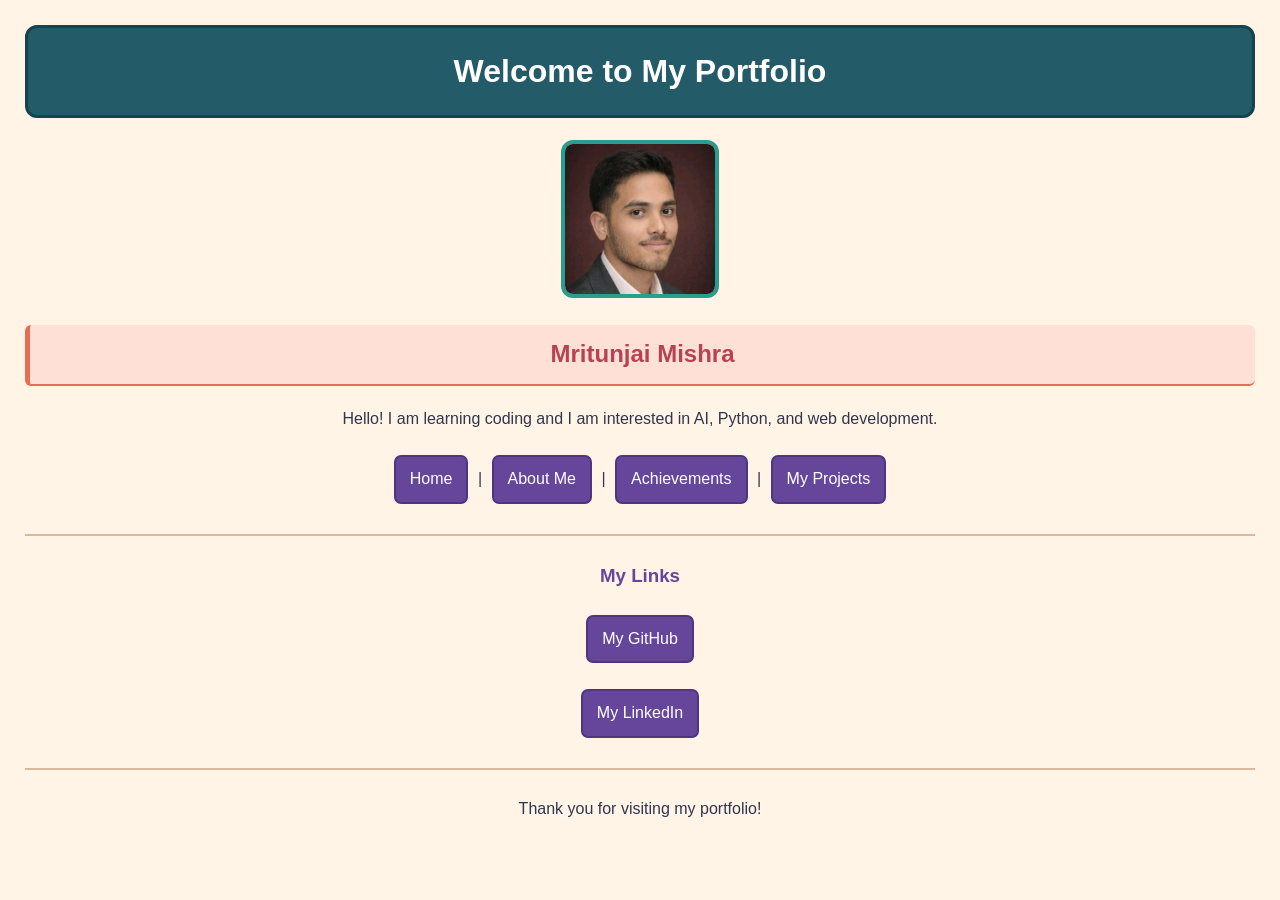
<file: index.html>
<!DOCTYPE html>
<html>
<head>
    <meta charset="UTF-8">
    <meta name="viewport" content="width=device-width, initial-scale=1.0">
    <link rel="stylesheet" href="style.css">
    <title>Mritunjai Mishra - My Portfolio</title>
</head>
<body>
    <center>
        <h1>Welcome to My Portfolio</h1>
        <img src="images/profile.png" alt="My Photo" width="150">
        <h2>Mritunjai Mishra</h2>
        <p>Hello! I am learning coding and I am interested in AI, Python, and web development.</p>

        <p>
            <a href="index.html">Home</a> |
            <a href="about.html">About Me</a> |
            <a href="achievements.html">Achievements</a> |
            <a href="projects.html">My Projects</a>
        </p>

        <hr>
        <h3>My Links</h3>
        <p><a href="https://github.com/mishramritunjai8-max" target="_blank">My GitHub</a></p>
        <p><a href="https://www.linkedin.com/in/mritunjai-mishra-b07667303/" target="_blank">My LinkedIn</a></p>
        <hr>
        <p>Thank you for visiting my portfolio!</p>
    </center>
</body>
</html>
</file>
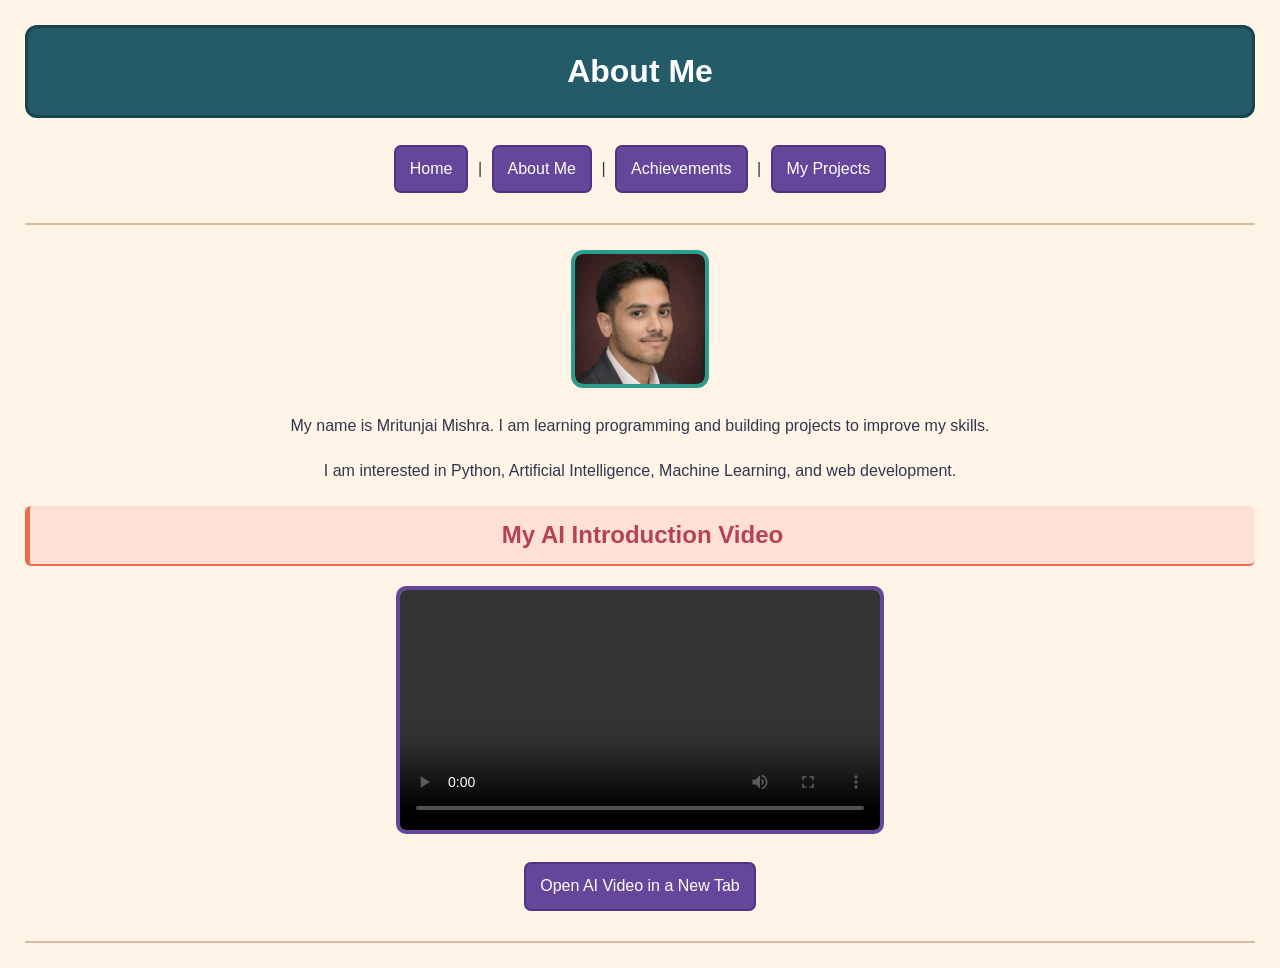
<file: about.html>
<!DOCTYPE html>
<html>
<head>
    <meta charset="UTF-8">
    <meta name="viewport" content="width=device-width, initial-scale=1.0">
    <link rel="stylesheet" href="style.css">
    <title>About Me - Mritunjai Mishra</title>
</head>
<body>
    <center>
        <h1>About Me</h1>
        <p>
            <a href="index.html">Home</a> |
            <a href="about.html">About Me</a> |
            <a href="achievements.html">Achievements</a> |
            <a href="projects.html">My Projects</a>
        </p>
        <hr>
        <img src="images/profile.png" alt="My Photo" width="130">
        <p>My name is Mritunjai Mishra. I am learning programming and building projects to improve my skills.</p>
        <p>I am interested in Python, Artificial Intelligence, Machine Learning, and web development.</p>

        <h2>My AI Introduction Video</h2>
        <video width="480" controls>
            <source src="assets/ai-intro.mp4" type="video/mp4">
            Your browser does not support the video tag.
        </video>
        <p><a href="assets/ai-intro.mp4" target="_blank">Open AI Video in a New Tab</a></p>
        <hr>
    </center>
</body>
</html>
</file>
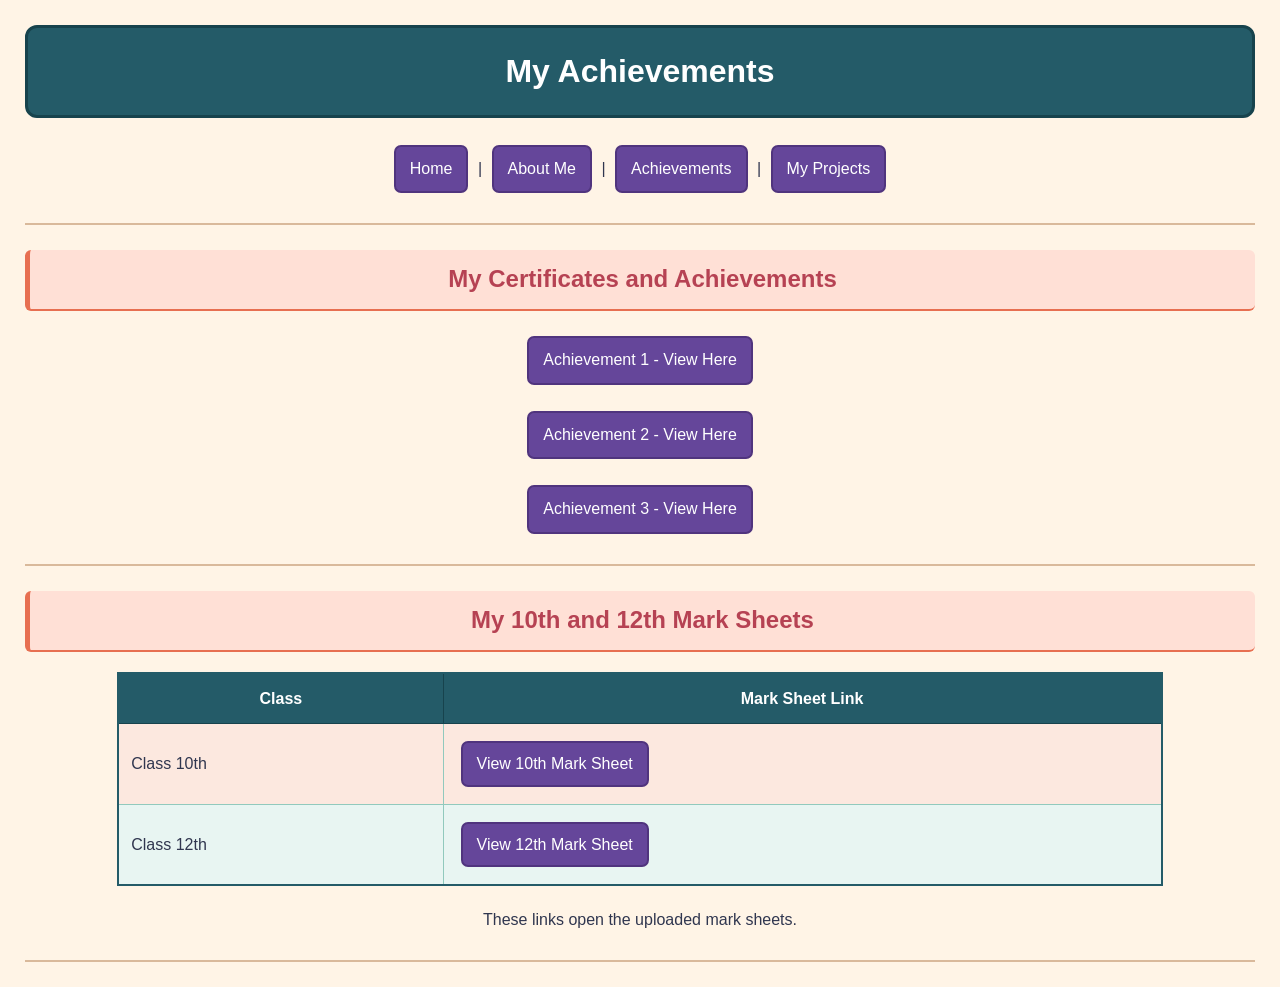
<file: achievements.html>
<!DOCTYPE html>
<html>
<head>
    <meta charset="UTF-8">
    <meta name="viewport" content="width=device-width, initial-scale=1.0">
    <link rel="stylesheet" href="style.css">
    <title>Achievements - Mritunjai Mishra</title>
</head>
<body>
    <center>
        <h1>My Achievements</h1>
        <p>
            <a href="index.html">Home</a> |
            <a href="about.html">About Me</a> |
            <a href="achievements.html">Achievements</a> |
            <a href="projects.html">My Projects</a>
        </p>
        <hr>
        <h2>My Certificates and Achievements</h2>
        <p><a href="https://lnkd.in/p/ghSiA3Kw" target="_blank">Achievement 1 - View Here</a></p>
        <p><a href="https://lnkd.in/p/gMcf9Umt" target="_blank">Achievement 2 - View Here</a></p>
        <p><a href="https://lnkd.in/p/gwVj9zXf" target="_blank">Achievement 3 - View Here</a></p>

        <hr>
        <h2>My 10th and 12th Mark Sheets</h2>
        <table border="1" cellpadding="8">
            <tr>
                <th>Class</th>
                <th>Mark Sheet Link</th>
            </tr>
            <tr>
                <td>Class 10th</td>
                <td><a href="documents/10th-marksheet.pdf" target="_blank">View 10th Mark Sheet</a></td>
            </tr>
            <tr>
                <td>Class 12th</td>
                <td><a href="documents/12th-marksheet.pdf" target="_blank">View 12th Mark Sheet</a></td>
            </tr>
        </table>
        <p>These links open the uploaded mark sheets.</p>
        <hr>
    </center>
</body>
</html>
</file>
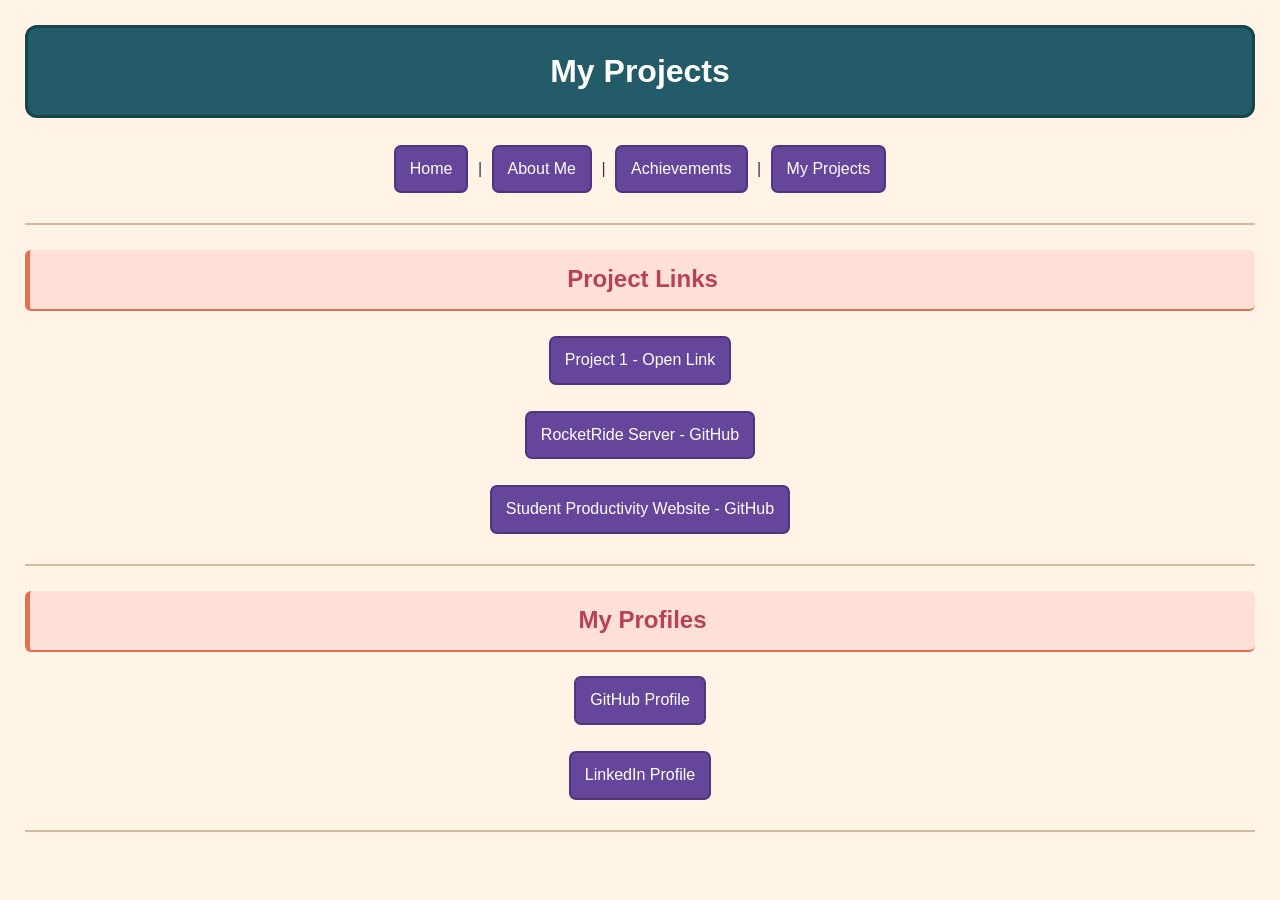
<file: projects.html>
<!DOCTYPE html>
<html>
<head>
    <meta charset="UTF-8">
    <meta name="viewport" content="width=device-width, initial-scale=1.0">
    <link rel="stylesheet" href="style.css">
    <title>My Projects - Mritunjai Mishra</title>
</head>
<body>
    <center>
        <h1>My Projects</h1>
        <p>
            <a href="index.html">Home</a> |
            <a href="about.html">About Me</a> |
            <a href="achievements.html">Achievements</a> |
            <a href="projects.html">My Projects</a>
        </p>
        <hr>
        <h2>Project Links</h2>
        <p><a href="https://lnkd.in/p/gbc7fp2d" target="_blank">Project 1 - Open Link</a></p>
        <p><a href="https://github.com/mishramritunjai8-max/rocketride-server" target="_blank">RocketRide Server - GitHub</a></p>
        <p><a href="https://github.com/mishramritunjai8-max/STUDENT-PRODUCTIVITY-WEBSITE" target="_blank">Student Productivity Website - GitHub</a></p>
        <hr>
        <h2>My Profiles</h2>
        <p><a href="https://github.com/mishramritunjai8-max" target="_blank">GitHub Profile</a></p>
        <p><a href="https://www.linkedin.com/in/mritunjai-mishra-b07667303/" target="_blank">LinkedIn Profile</a></p>
        <hr>
    </center>
</body>
</html>
</file>
<file: style.css>
body {
    background-color: #fff4e6;
    color: #30364f;
    font-family: Arial, sans-serif;
    text-align: center;
    margin: 25px;
    line-height: 1.6;
}

h1 {
    color: #ffffff;
    background-color: #245b68;
    border: 3px solid #17434d;
    padding: 18px;
    border-radius: 12px;
}

h2 {
    color: #b64253;
    background-color: #ffe0d6;
    border-left: 5px solid #e76f51;
    border-bottom: 2px solid #e76f51;
    padding: 10px;
    border-radius: 6px;
}

h3 {
    color: #65469a;
}

p {
    font-size: 16px;
    line-height: 1.8;
}

a {
    display: inline-block;
    color: #ffffff;
    background-color: #65469a;
    text-decoration: none;
    border: 2px solid #50347e;
    padding: 8px 14px;
    margin: 5px;
    border-radius: 7px;
}

a:hover {
    background-color: #e76f51;
    color: #ffffff;
    border-color: #b64253;
}

a:visited {
    color: #ffffff;
}

hr {
    border: none;
    border-top: 2px solid #d9b99b;
    margin: 25px 0;
}

img {
    max-width: 90%;
    height: auto;
    border: 4px solid #2a9d8f;
    border-radius: 12px;
}

table {
    width: 85%;
    margin: 20px auto;
    border-collapse: collapse;
    background-color: #ffffff;
    border: 2px solid #245b68;
}

th {
    background-color: #245b68;
    color: #ffffff;
    padding: 12px;
    border: 1px solid #17434d;
}

td {
    background-color: #e8f5f2;
    color: #30364f;
    padding: 12px;
    border: 1px solid #91c9bd;
}

tr:nth-child(even) td {
    background-color: #fce8df;
}

video {
    max-width: 90%;
    height: auto;
    border: 4px solid #65469a;
    border-radius: 10px;
}

ul {
    display: inline-block;
    text-align: left;
    background-color: #e8f5f2;
    border: 2px solid #91c9bd;
    border-radius: 8px;
    padding: 20px 35px;
}

li {
    padding: 5px;
}
</file>
